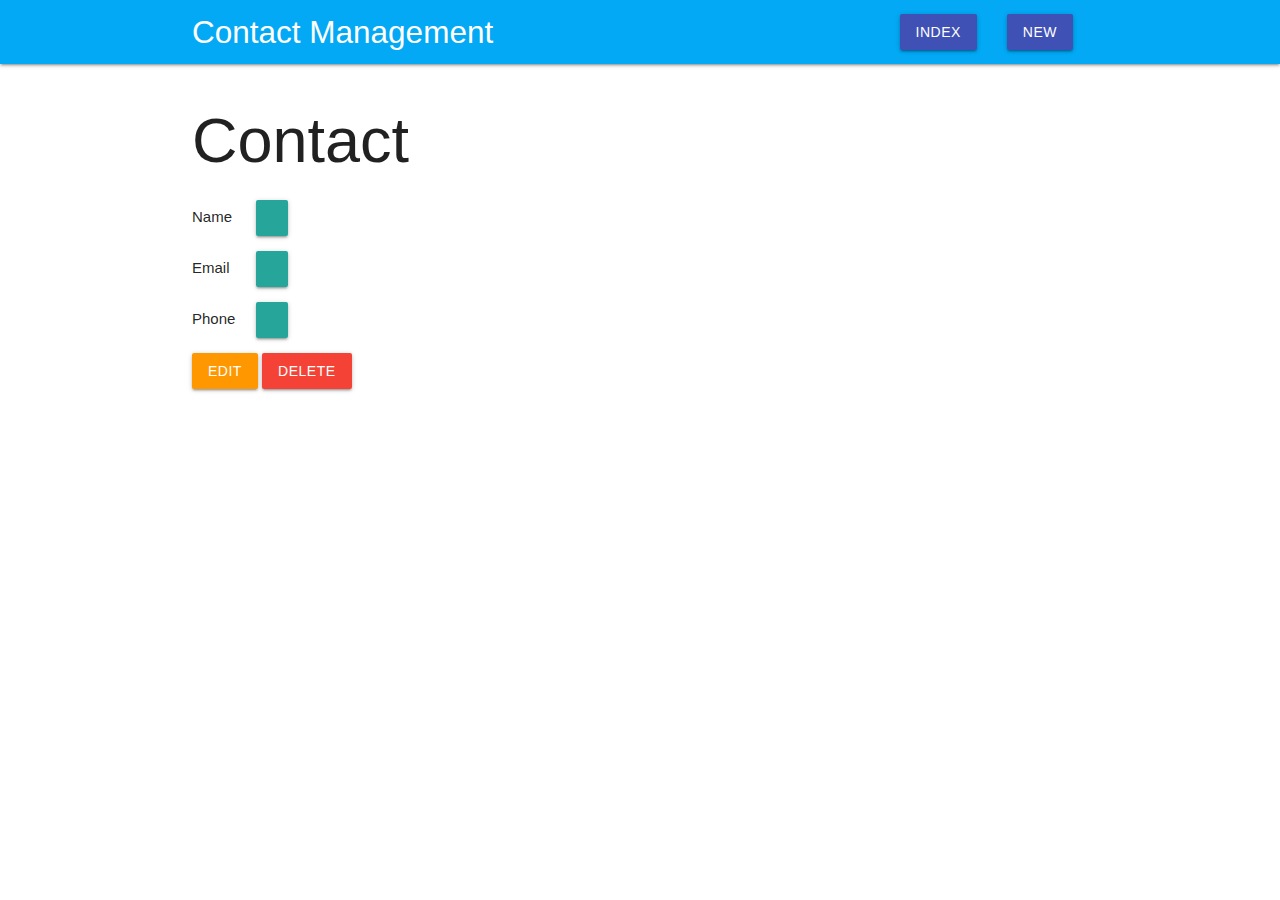
<file: details.html>
<!DOCTYPE html>
<html lang="en">

<head>
  <meta charset="UTF-8" />
  <meta name="viewport" content="width=device-width, initial-scale=1.0" />
  <meta http-equiv="X-UA-Compatible" content="ie=edge" />
  <title>Add Contact</title>
  <link rel="stylesheet" href="https://cdnjs.cloudflare.com/ajax/libs/materialize/1.0.0/css/materialize.min.css">
  <link rel="stylesheet" href="css/details.css">
</head>

<body>
  <nav class="light-blue">
    <div class="nav-wrapper container">
      <a class="brand-logo" href="#!">Contact Management</a>
      <ul class="right">
        <li><a href="index.html" class="btn indigo">Index</a></li>
        <li><a href="new.html" class="btn indigo">New</a></li>
      </ul>
    </div>
  </nav>

  <div class="container">
    <h1>Contact</h1>

    <p>
      <span class="info-tag">Name</span>
      <span class="btn" id="name"></span>
    </p>
    <p>
      <span class="info-tag">Email</span>
      <span class="btn" id="email"></span>
    </p>
    <p>
      <span class="info-tag">Phone</span>
      <span class="btn" id="phone"></span>
    </p>
    <button class="btn orange" id="edit">EDIT</button>
    <button class="btn red" id="delete">DELETE</button>
  </div>

  <script src="https://cdnjs.cloudflare.com/ajax/libs/materialize/1.0.0/js/materialize.min.js"></script>
  <script src="js/details.js"></script>
  <script src="js/common.js"></script>
</body>

</html>
</file>
<file: css/details.css>
.info-tag {
    width: 4rem;
    display: inline-block;
}

span.btn {
    text-transform: none;
}
</file>
